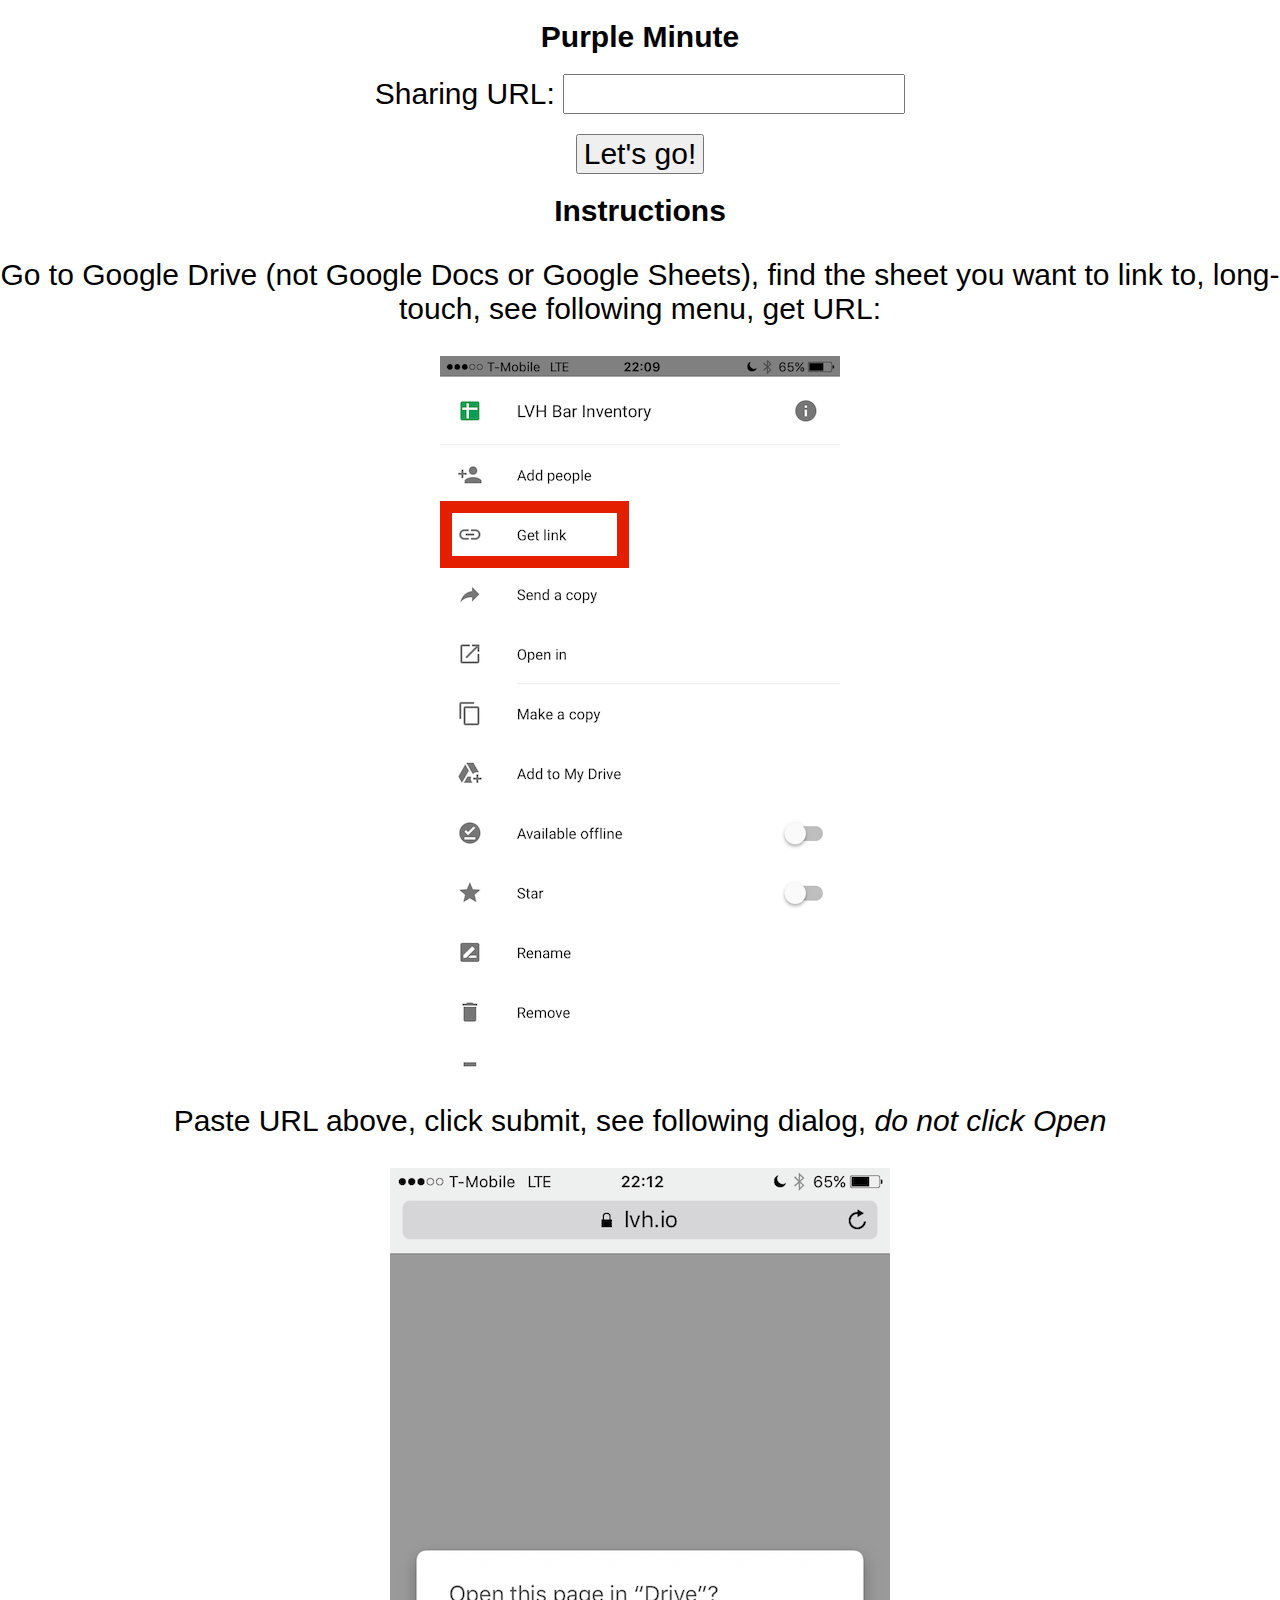
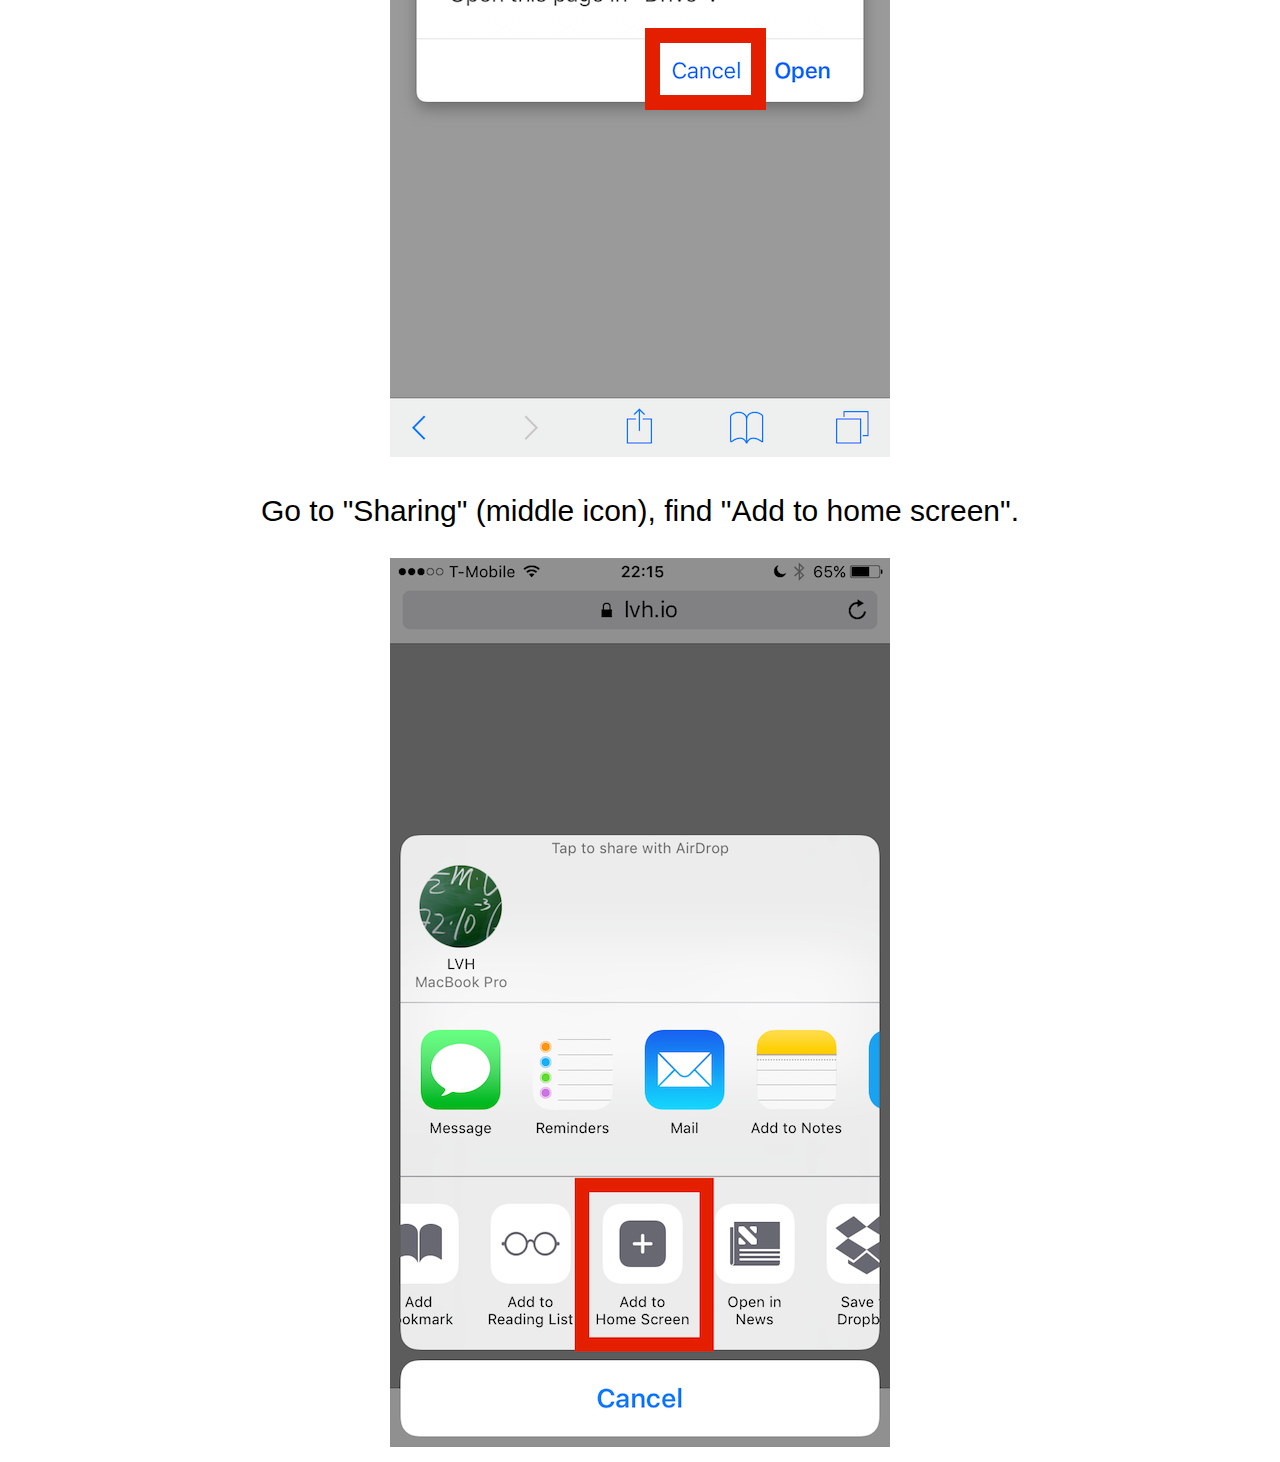
<file: index.html>
<!DOCTYPE html>
<html>
    <head>
        <title>Purple Minute</title>
        <meta name="apple-mobile-web-app-capable" content="yes">
        <link rel="apple-touch-icon" sizes="180x180" href="PurpleMinute180.png">
        <link rel="apple-touch-icon" sizes="120x120" href="PurpleMinute120.png">
        <script src="redirect.js"></script>
        <link rel="stylesheet" href="style.css">
    </head>

    <body>
        <h1>Purple Minute</h1>

        <form action="" method="GET">
            <label>Sharing URL:</label>
            <input name="url">
            <button type="submit" style="margin-top: 20px; display: block">Let's go!</button>
        </form>

        <h1>Instructions</h1>

        <p>Go to Google Drive (not Google Docs or Google Sheets), find the sheet you want to link to, long-touch, see following menu, get URL:</p>
        <img src="GDriveShare.PNG">
        <p>Paste URL above, click submit, see following dialog, <em>do not click Open</em> </p>
        <img src="OpenInDrive.PNG">
        <p>Go to "Sharing" (middle icon), find "Add to home screen".</p>
        <img src="Sharing.PNG">
    </body>
</html>
</file>
<file: style.css>
* {
    font-size: 30px;
    font-family: Helvetica;
    text-align: center;
    margin-left: auto;
    margin-right: auto;
}
</file>
